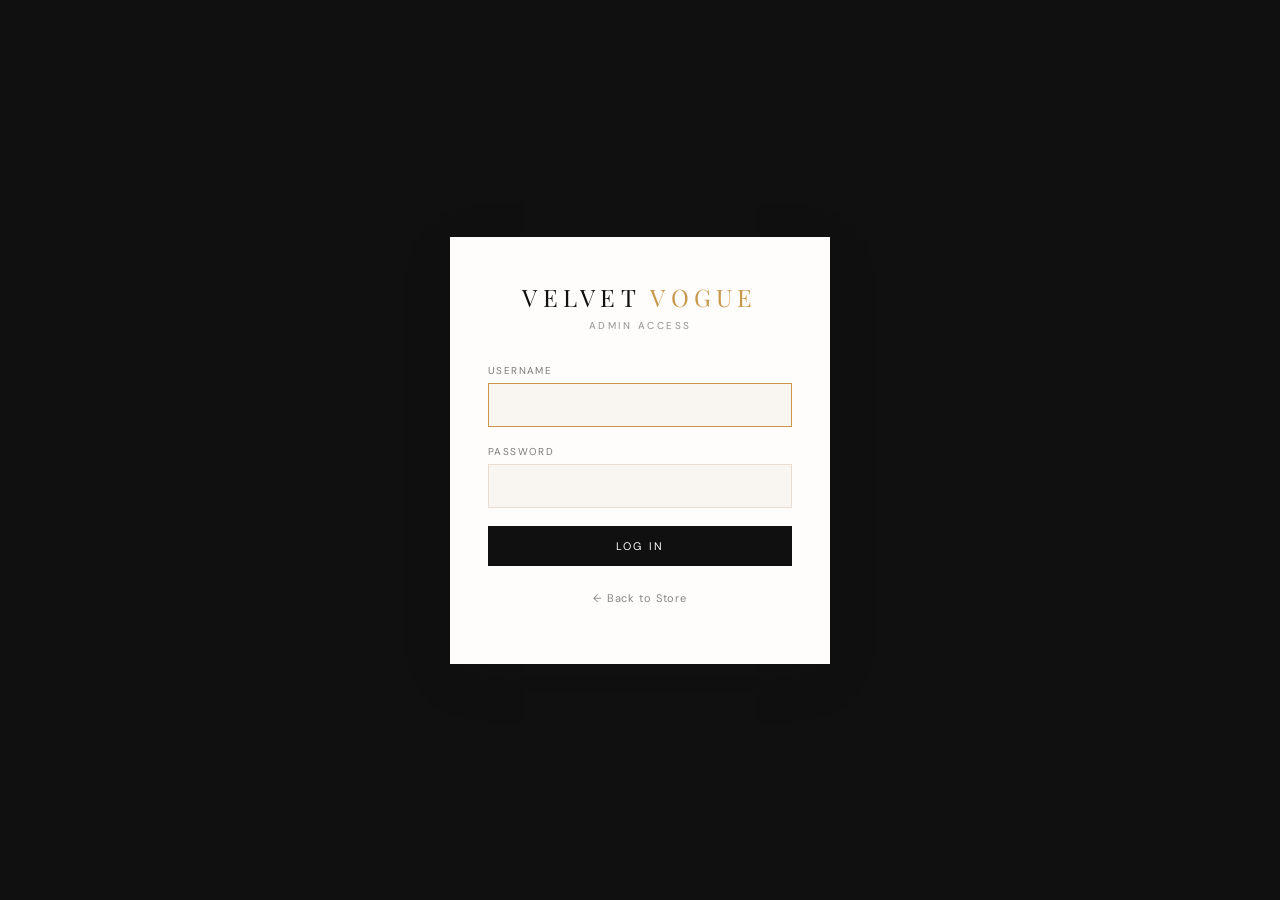
<file: admin-login.html>
<!DOCTYPE html>
<html lang="en">
<head>
<meta charset="UTF-8"/>
<meta name="viewport" content="width=device-width, initial-scale=1.0"/>
<title>VELVET VOGUE — Admin Login</title>
<link href="https://fonts.googleapis.com/css2?family=Playfair+Display:ital,wght@0,400;0,500;1,400;1,500&family=DM+Sans:wght@300;400;500&display=swap" rel="stylesheet"/>
<link rel="stylesheet" href="style.css"/>
<link rel="stylesheet" href="admin.css"/>
<style>
  body.login-body {
    cursor: auto; min-height: 100vh;
    display: flex; align-items: center; justify-content: center;
    background: var(--ink);
    background-image: linear-gradient(rgba(17,16,16,.82), rgba(17,16,16,.88)),
      url('https://images.unsplash.com/photo-1558618666-fcd25c85cd64?w=1600&q=80');
    background-size: cover; background-position: center;
  }
  .login-card {
    width: 380px; max-width: 90vw; background: var(--white);
    padding: 44px 38px; box-shadow: var(--shadow-md);
  }
  .login-logo { text-align: center; margin-bottom: 6px; }
  .login-logo a { font-family: 'Playfair Display', serif; font-size: 24px; letter-spacing: .22em; color: var(--ink); text-decoration: none; }
  .login-logo span { color: var(--gold); }
  .login-tag {
    text-align: center; font-size: 10px; letter-spacing: .25em; text-transform: uppercase;
    opacity: .45; margin-bottom: 32px;
  }
  .login-field { display: flex; flex-direction: column; gap: 6px; margin-bottom: 18px; }
  .login-field label { font-size: 10px; letter-spacing: .14em; text-transform: uppercase; opacity: .55; }
  .login-field input {
    padding: 12px 14px; border: 1px solid var(--sand); background: var(--off);
    font-family: 'DM Sans'; font-size: 14px; outline: none; transition: border-color .2s;
  }
  .login-field input:focus { border-color: var(--gold); }
  .login-error {
    font-size: 12px; color: var(--rust); background: rgba(160,67,42,.08);
    padding: 10px 12px; margin-bottom: 16px; display: none;
  }
  .login-error.show { display: block; }
  .login-btn {
    width: 100%; padding: 13px; background: var(--ink); color: var(--white);
    border: none; cursor: pointer; font-family: 'DM Sans'; font-size: 11px;
    letter-spacing: .2em; text-transform: uppercase; transition: background .2s;
  }
  .login-btn:hover { background: var(--gold); }
  .login-back { text-align: center; margin-top: 22px; }
  .login-back a { font-size: 11px; color: var(--ink); opacity: .5; text-decoration: none; letter-spacing: .08em; }
  .login-back a:hover { opacity: 1; color: var(--gold); }
  .login-hint { font-size: 11px; opacity: .35; text-align: center; margin-top: 14px; line-height: 1.6; }
</style>
</head>
<body class="login-body">

<div class="login-card">
  <div class="login-logo"><a href="index.html">VELVET<span> VOGUE</span></a></div>
  <p class="login-tag">Admin Access</p>

  <div class="login-error" id="loginError">Incorrect username or password.</div>

  <form id="loginForm" onsubmit="handleLoginSubmit(event)">
    <div class="login-field">
      <label>Username</label>
      <input type="text" id="loginUser" autocomplete="username" required autofocus/>
    </div>
    <div class="login-field">
      <label>Password</label>
      <input type="password" id="loginPass" autocomplete="current-password" required/>
    </div>
    <button type="submit" class="login-btn">Log In</button>
  </form>

  <div class="login-back"><a href="index.html">← Back to Store</a></div>
  <p class="login-hint">  </p>
</div>

<script src="auth.js"></script>
<script>
  // Already logged in? skip straight to admin.
  if (veloIsLoggedIn()) window.location.href = 'admin.html';

  function handleLoginSubmit(e) {
    e.preventDefault();
    const user = document.getElementById('loginUser').value;
    const pass = document.getElementById('loginPass').value;
    const errorEl = document.getElementById('loginError');

    if (veloLogin(user, pass)) {
      window.location.href = 'admin.html';
    } else {
      errorEl.classList.add('show');
      document.getElementById('loginPass').value = '';
      document.getElementById('loginPass').focus();
    }
  }
</script>
</body>
</html>
</file>
<file: style.css>
/* ══════════════════════════════════
   RESET & ROOT
══════════════════════════════════ */
*, *::before, *::after { box-sizing: border-box; margin: 0; padding: 0; }
:root {
  --ink:      #111010;
  --off:      #F9F6F1;
  --sand:     #E8DDD0;
  --taupe:    #C2AFA0;
  --gold:     #C8974A;
  --gold2:    #E8B86D;
  --blush:    #D9B8A8;
  --sage:     #8A9E88;
  --rust:     #A0432A;
  --white:    #FEFDFB;
  --shadow-sm: 0 4px 24px rgba(17,16,16,.07);
  --shadow-md: 0 12px 48px rgba(17,16,16,.12);
  --r: 2px;
  --transition: .45s cubic-bezier(.25,.46,.45,.94);
}

html { scroll-behavior: smooth; }
body {
  background: var(--off);
  color: var(--ink);
  font-family: 'DM Sans', sans-serif;
  font-size: 14px;
  overflow-x: hidden;
  cursor: none;
}

/* ── CUSTOM CURSOR ── */
.cursor {
  position: fixed; top: 0; left: 0; z-index: 9999;
  width: 10px; height: 10px; border-radius: 50%;
  background: var(--gold); pointer-events: none;
  transform: translate(-50%,-50%);
  transition: width .2s, height .2s, background .2s;
  mix-blend-mode: multiply;
}
.cursor-ring {
  position: fixed; top: 0; left: 0; z-index: 9998;
  width: 36px; height: 36px; border-radius: 50%;
  border: 1px solid var(--gold); pointer-events: none;
  transform: translate(-50%,-50%);
  transition: transform .12s ease, width .3s, height .3s;
}

/* ══════════════════════════════════
   NAV
══════════════════════════════════ */
nav {
  position: fixed; top: 0; left: 0; right: 0; z-index: 500;
  display: flex; align-items: center; justify-content: space-between;
  padding: 0 52px; height: 72px;
  background: rgba(249,246,241,0.82);
  backdrop-filter: blur(18px) saturate(180%);
  border-bottom: 1px solid rgba(194,175,160,.2);
  transition: background .3s;
}
.nav-logo {
  font-family: 'Playfair Display', serif;
  font-size: 22px; letter-spacing: .22em; font-weight: 400;
  color: var(--ink); text-decoration: none;
}
.nav-logo span { color: var(--gold); }
.nav-links { display: flex; gap: 38px; list-style: none; }
.nav-links a {
  text-decoration: none; color: var(--ink); opacity: .55;
  font-size: 11px; letter-spacing: .16em; text-transform: uppercase;
  transition: opacity .25s, color .25s;
  position: relative;
}
.nav-links a::after {
  content: ''; position: absolute; bottom: -3px; left: 0;
  width: 0; height: 1px; background: var(--gold);
  transition: width .3s;
}
.nav-links a:hover,
.nav-links a.active { opacity: 1; color: var(--ink); }
.nav-links a:hover::after,
.nav-links a.active::after { width: 100%; }
.nav-right { display: flex; gap: 18px; align-items: center; }
.nav-btn {
  background: none; border: none; cursor: pointer;
  font-size: 17px; color: var(--ink); opacity: .6;
  transition: opacity .2s; position: relative; padding: 4px;
}
.nav-btn:hover { opacity: 1; }
.cart-num {
  position: absolute; top: -2px; right: -6px;
  font-size: 9px; background: var(--ink); color: var(--white);
  border-radius: 10px; padding: 1px 5px; font-family: 'DM Sans';
}

/* ══════════════════════════════════
   VIDEO HERO
══════════════════════════════════ */
.hero {
  position: relative; height: 100vh; overflow: hidden;
  display: flex; align-items: flex-end;
}
.hero-video {
  position: absolute; inset: 0;
  width: 100%; height: 100%;
  object-fit: cover ; object-position: center top;
  filter: brightness(.72) saturate(1.15);
}
.hero-fallback {
  position: absolute; inset: 0;
  background-image: url(./video.mp4)
  background-size: cover; background-position: center top;
  filter: brightness(.72) saturate(1.15);
}
.hero-overlay {
  position: absolute; inset: 0;
  background: linear-gradient(
    to bottom,
    rgba(17,16,16,.15) 0%,
    transparent 40%,
    rgba(17,16,16,.55) 100%
  );
}
.hero-content {
  position: relative; z-index: 2;
  padding: 0 72px 72px;
  max-width: 780px;
}
.hero-kicker {
  font-size: 10px; letter-spacing: .35em; text-transform: uppercase;
  color: var(--gold2); margin-bottom: 18px;
  display: flex; align-items: center; gap: 12px;
}
.hero-kicker::before {
  content: ''; display: block;
  width: 32px; height: 1px; background: var(--gold2);
}
.hero-title {
  font-family: 'Playfair Display', serif;
  font-size: clamp(52px, 7vw, 100px);
  line-height: 1.0; font-weight: 400;
  color: var(--white); letter-spacing: .01em;
  margin-bottom: 24px;
}
.hero-title em { font-style: italic; color: var(--gold2); }
.hero-desc {
  font-size: 15px; color: rgba(254,253,251,.65);
  max-width: 420px; line-height: 1.75; margin-bottom: 36px;
}
.hero-ctas { display: flex; gap: 16px; align-items: center; }
.btn-primary {
  padding: 14px 36px; background: var(--gold);
  color: var(--white); border: none; cursor: pointer;
  font-family: 'DM Sans'; font-size: 11px;
  letter-spacing: .2em; text-transform: uppercase;
  transition: background .25s, transform .2s;
}
.btn-primary:hover { background: var(--gold2); transform: translateY(-2px); }
.btn-ghost {
  padding: 14px 36px; background: transparent;
  color: var(--white); border: 1px solid rgba(254,253,251,.4); cursor: pointer;
  font-family: 'DM Sans'; font-size: 11px;
  letter-spacing: .2em; text-transform: uppercase;
  transition: border-color .25s, background .25s;
}
.btn-ghost:hover { border-color: var(--gold); background: rgba(200,151,74,.12); }

.mute-btn {
  position: absolute; bottom: 80px; right: 52px; z-index: 10;
  width: 44px; height: 44px; border-radius: 50%;
  background: rgba(254,253,251,.15); border: 1px solid rgba(254,253,251,.3);
  color: var(--white); font-size: 16px; cursor: pointer;
  display: flex; align-items: center; justify-content: center;
  backdrop-filter: blur(8px); transition: background .2s;
}
.mute-btn:hover { background: rgba(200,151,74,.4); }

.scroll-hint {
  position: absolute; bottom: 32px; left: 50%;
  transform: translateX(-50%); z-index: 10;
  display: flex; flex-direction: column; align-items: center; gap: 8px;
  color: rgba(254,253,251,.5); font-size: 10px; letter-spacing: .25em;
  text-transform: uppercase;
}
.scroll-line {
  width: 1px; height: 48px;
  background: linear-gradient(to bottom, rgba(254,253,251,.5), transparent);
  animation: scrollPulse 2s infinite;
}
@keyframes scrollPulse {
  0%, 100% { opacity: .4; transform: scaleY(1); }
  50% { opacity: 1; transform: scaleY(1.15); }
}

/* ══════════════════════════════════
   TICKER TAPE
══════════════════════════════════ */
.ticker {
  background: var(--ink); color: var(--sand);
  padding: 10px 0; overflow: hidden;
  font-size: 10px; letter-spacing: .22em; text-transform: uppercase;
}
.ticker-track {
  display: flex; width: max-content;
  animation: ticker 28s linear infinite;
}
.ticker-track span { padding: 0 32px; white-space: nowrap; }
.ticker-track .dot { color: var(--gold); }
@keyframes ticker {
  from { transform: translateX(0); }
  to   { transform: translateX(-50%); }
}

/* ══════════════════════════════════
   SHOP SHELL / SIDEBAR
══════════════════════════════════ */
.shop-shell {
  display: grid; grid-template-columns: 220px 1fr;
  gap: 0; min-height: 100vh;
}
.sidebar {
  padding: 40px 28px; border-right: 1px solid var(--sand);
  background: var(--white); position: sticky; top: 72px;
  align-self: start; height: calc(100vh - 72px); overflow-y: auto;
}
.sidebar::-webkit-scrollbar { width: 3px; }
.sidebar::-webkit-scrollbar-thumb { background: var(--taupe); border-radius: 4px; }
.sidebar-title {
  font-size: 10px; letter-spacing: .25em; text-transform: uppercase;
  color: var(--taupe); margin-bottom: 20px; margin-top: 24px;
}
.sidebar-title:first-child { margin-top: 0; }
.filter-check {
  display: flex; align-items: center; gap: 10px;
  margin-bottom: 10px; cursor: pointer;
}
.filter-check input { accent-color: var(--gold); cursor: pointer; }
.filter-check label {
  font-size: 13px; cursor: pointer; opacity: .75;
  transition: opacity .2s;
}
.filter-check:hover label { opacity: 1; }
.color-dots { display: flex; flex-wrap: wrap; gap: 8px; margin-bottom: 24px; }
.color-dot {
  width: 22px; height: 22px; border-radius: 50%;
  border: 2px solid transparent; cursor: pointer;
  transition: transform .2s, border-color .2s;
}
.color-dot:hover { transform: scale(1.2); }
.color-dot.sel { border-color: var(--ink); }
.price-range {
  margin: 12px 0 24px;
  display: flex; flex-direction: column; gap: 8px;
}
.range-slider {
  -webkit-appearance: none; width: 100%; height: 2px;
  background: linear-gradient(to right, var(--gold) 60%, var(--sand) 60%);
  outline: none; border-radius: 2px; cursor: pointer;
}
.range-slider::-webkit-slider-thumb {
  -webkit-appearance: none; width: 14px; height: 14px;
  border-radius: 50%; background: var(--gold);
  border: 2px solid var(--white); box-shadow: 0 0 0 2px var(--gold);
}
.range-labels { display: flex; justify-content: space-between; font-size: 11px; opacity: .5; }
.sidebar-apply {
  width: 100%; padding: 11px; background: var(--ink); color: var(--white);
  border: none; cursor: pointer;
  font-family: 'DM Sans'; font-size: 11px; letter-spacing: .18em; text-transform: uppercase;
  transition: background .2s;
}
.sidebar-apply:hover { background: var(--gold); }

/* ══════════════════════════════════
   SHOP MAIN / HEADER
══════════════════════════════════ */
.shop-main { padding: 40px 44px; }
.shop-header {
  display: flex; justify-content: space-between; align-items: center;
  margin-bottom: 32px;
}
.shop-header-left h2 {
  font-family: 'Playfair Display', serif;
  font-size: 28px; font-weight: 400;
}
.shop-header-left p { font-size: 12px; opacity: .45; margin-top: 4px; }
.view-toggles { display: flex; gap: 6px; }
.view-btn {
  width: 34px; height: 34px; border: 1px solid var(--sand);
  background: none; cursor: pointer; font-size: 14px;
  color: var(--ink); opacity: .5; transition: all .2s;
  display: flex; align-items: center; justify-content: center;
}
.view-btn.active { background: var(--ink); color: var(--white); opacity: 1; border-color: var(--ink); }
.sort-bar {
  display: flex; align-items: center; gap: 10px;
  font-size: 12px; opacity: .6;
}
.sort-bar select {
  border: none; border-bottom: 1px solid var(--taupe);
  background: none; font-family: 'DM Sans'; font-size: 12px;
  color: var(--ink); padding: 4px 18px 4px 0;
  appearance: none; cursor: pointer; outline: none;
}

/* ══════════════════════════════════
   PRODUCT GRID
══════════════════════════════════ */
.product-grid {
  display: grid;
  grid-template-columns: repeat(3, 1fr);
  gap: 24px;
}
.product-grid.view-2 { grid-template-columns: repeat(2, 1fr); }
.product-grid.view-1 { grid-template-columns: 1fr; }

.p-card {
  background: var(--white);
  border-radius: var(--r);
  overflow: hidden;
  box-shadow: var(--shadow-sm);
  cursor: pointer;
  transition: box-shadow .35s, transform .35s;
  opacity: 0; transform: translateY(24px);
  animation: cardIn .55s ease forwards;
}
.p-card:nth-child(1) { animation-delay: .06s; }
.p-card:nth-child(2) { animation-delay: .12s; }
.p-card:nth-child(3) { animation-delay: .18s; }
.p-card:nth-child(4) { animation-delay: .24s; }
.p-card:nth-child(5) { animation-delay: .30s; }
.p-card:nth-child(6) { animation-delay: .36s; }
.p-card:nth-child(7) { animation-delay: .42s; }
.p-card:nth-child(8) { animation-delay: .48s; }
.p-card:nth-child(9) { animation-delay: .54s; }
@keyframes cardIn {
  to { opacity: 1; transform: translateY(0); }
}
.p-card:hover {
  box-shadow: var(--shadow-md);
  transform: translateY(-4px);
}

.p-img-wrap {
  position: relative; overflow: hidden;
  aspect-ratio: 3/4; background: var(--sand);
}
.p-img {
  width: 100%; height: 100%;
  object-fit: cover; object-position: center top;
  transition: transform var(--transition), opacity .4s;
  display: block;
}
.p-img-alt {
  position: absolute; inset: 0;
  width: 100%; height: 100%;
  object-fit: cover; object-position: center top;
  opacity: 0; transition: opacity .5s;
}
.p-card:hover .p-img { opacity: 0; transform: scale(1.04); }
.p-card:hover .p-img-alt { opacity: 1; }

.p-badge {
  position: absolute; top: 12px; left: 12px; z-index: 3;
  font-size: 9px; letter-spacing: .18em; text-transform: uppercase;
  padding: 5px 11px;
}
.badge-new { background: var(--ink); color: var(--off); }
.badge-sale { background: var(--rust); color: #fff; }
.badge-ltd { background: var(--gold); color: #fff; }

.p-actions {
  position: absolute; top: 12px; right: 12px; z-index: 3;
  display: flex; flex-direction: column; gap: 8px;
  opacity: 0; transform: translateX(8px);
  transition: opacity .3s, transform .3s;
}
.p-card:hover .p-actions { opacity: 1; transform: translateX(0); }
.p-action-btn {
  width: 34px; height: 34px; border-radius: 50%;
  background: rgba(254,253,251,.9); border: none; cursor: pointer;
  display: flex; align-items: center; justify-content: center;
  font-size: 14px; box-shadow: 0 2px 8px rgba(0,0,0,.1);
  transition: background .2s, transform .2s;
}
.p-action-btn:hover { background: var(--gold); transform: scale(1.1); }
.p-action-btn.wishlisted { background: var(--gold); }

.p-sizes {
  position: absolute; bottom: 0; left: 0; right: 0;
  background: rgba(17,16,16,.82); backdrop-filter: blur(6px);
  display: flex; justify-content: center; gap: 6px; padding: 12px;
  transform: translateY(100%); transition: transform .3s;
}
.p-card:hover .p-sizes { transform: translateY(0); }
.size-chip {
  padding: 5px 10px; background: rgba(255,255,255,.12);
  color: var(--white); font-size: 10px; letter-spacing: .1em;
  border: 1px solid rgba(255,255,255,.2); cursor: pointer;
  transition: background .2s;
}
.size-chip:hover { background: var(--gold); border-color: var(--gold); }

.p-info { padding: 16px 18px 20px; }
.p-meta { display: flex; justify-content: space-between; align-items: flex-start; }
.p-name {
  font-family: 'Playfair Display', serif;
  font-size: 16px; font-weight: 400; color: var(--ink);
  margin-bottom: 3px; line-height: 1.25;
}
.p-cat {
  font-size: 10px; letter-spacing: .15em; text-transform: uppercase;
  opacity: .4; margin-bottom: 10px;
}
.p-price-block { text-align: right; }
.p-price {
  font-family: 'Playfair Display', serif;
  font-size: 18px; color: var(--ink); display: block;
}
.p-was { font-size: 11px; opacity: .4; text-decoration: line-through; display: block; }
.p-colors { display: flex; gap: 6px; }
.p-swatch {
  width: 12px; height: 12px; border-radius: 50%;
  border: 1.5px solid rgba(17,16,16,.15); cursor: pointer;
}
.p-add {
  width: 100%; margin-top: 14px;
  padding: 11px; background: var(--ink); color: var(--white);
  border: none; cursor: pointer;
  font-family: 'DM Sans'; font-size: 10px;
  letter-spacing: .2em; text-transform: uppercase;
  transition: background .25s;
}
.p-add:hover { background: var(--gold); }

/* ══════════════════════════════════
   VIDEO LOOKBOOK STRIP
══════════════════════════════════ */
.lookbook-strip {
  margin: 56px 0 0;
  padding: 56px 44px;
  background: var(--ink);
  display: grid; grid-template-columns: 1fr 1fr;
  gap: 2px; align-items: stretch;
}
.lb-video-wrap {
  position: relative; overflow: hidden;
  aspect-ratio: 9/14;
}
.lb-video {
  width: 100%; height: 100%;
  object-fit: cover; filter: brightness(.75) saturate(1.2);
  transition: transform var(--transition);
}
.lb-video-wrap:hover .lb-video { transform: scale(1.04); }
.lb-overlay {
  position: absolute; inset: 0;
  background: linear-gradient(transparent 40%, rgba(17,16,16,.7));
  display: flex; flex-direction: column;
  justify-content: flex-end; padding: 28px;
}
.lb-tag {
  font-size: 9px; letter-spacing: .28em; text-transform: uppercase;
  color: var(--gold); margin-bottom: 8px;
}
.lb-name {
  font-family: 'Playfair Display', serif;
  font-size: 26px; color: var(--white); line-height: 1.15;
}
.lb-price { color: var(--gold2); font-size: 13px; margin-top: 6px; }
.lb-play-btn {
  position: absolute; top: 50%; left: 50%;
  transform: translate(-50%,-50%);
  width: 56px; height: 56px; border-radius: 50%;
  background: rgba(254,253,251,.18); border: 1.5px solid rgba(254,253,251,.4);
  display: flex; align-items: center; justify-content: center;
  font-size: 18px; color: white; cursor: pointer;
  backdrop-filter: blur(6px);
  transition: background .25s, transform .25s;
}
.lb-video-wrap:hover .lb-play-btn { background: var(--gold); transform: translate(-50%,-50%) scale(1.1); }
.lb-right { display: flex; flex-direction: column; gap: 2px; }
.lb-small { position: relative; overflow: hidden; flex: 1; cursor: pointer; }
.lb-small img {
  width: 100%; height: 100%; object-fit: cover;
  filter: brightness(.8) saturate(1.1);
  transition: transform var(--transition), filter .3s;
}
.lb-small:hover img { transform: scale(1.05); filter: brightness(.9) saturate(1.2); }
.lb-small-overlay {
  position: absolute; inset: 0;
  background: linear-gradient(transparent, rgba(17,16,16,.6));
  padding: 20px; display: flex; flex-direction: column; justify-content: flex-end;
}
.lb-small-name {
  font-family: 'Playfair Display', serif;
  font-size: 18px; color: var(--white);
}
.lb-small-price { font-size: 12px; color: var(--gold2); margin-top: 4px; }

/* ══════════════════════════════════
   INSTAGRAM-STYLE GRAM GRID
══════════════════════════════════ */
.gram-section { padding: 60px 44px; background: var(--off); }
.gram-head { text-align: center; margin-bottom: 36px; }
.gram-head h2 {
  font-family: 'Playfair Display', serif;
  font-size: 32px; font-weight: 400;
}
.gram-head p { font-size: 12px; opacity: .45; margin-top: 6px; }
.gram-grid {
  display: grid;
  grid-template-columns: repeat(5, 1fr);
  gap: 4px;
}
.gram-item {
  position: relative; overflow: hidden; aspect-ratio: 1;
  cursor: pointer;
}
.gram-item img {
  width: 100%; height: 100%; object-fit: cover;
  transition: transform var(--transition), filter .35s;
  filter: saturate(.9) brightness(.95);
}
.gram-item:hover img { transform: scale(1.08); filter: saturate(1.15) brightness(1.05); }
.gram-item-overlay {
  position: absolute; inset: 0;
  background: rgba(17,16,16,.42);
  display: flex; align-items: center; justify-content: center;
  opacity: 0; transition: opacity .3s;
}
.gram-item:hover .gram-item-overlay { opacity: 1; }
.gram-item-overlay span {
  font-size: 12px; letter-spacing: .2em; text-transform: uppercase;
  color: white; border-bottom: 1px solid rgba(255,255,255,.6); padding-bottom: 2px;
}

/* ══════════════════════════════════
   NEWSLETTER
══════════════════════════════════ */
.newsletter {
  background: var(--sand); padding: 72px 48px;
  text-align: center;
}
.newsletter-inner { max-width: 540px; margin: 0 auto; }
.newsletter h2 {
  font-family: 'Playfair Display', serif;
  font-size: 36px; font-weight: 400; margin-bottom: 10px;
}
.newsletter h2 em { font-style: italic; color: var(--gold); }
.newsletter p { font-size: 13px; opacity: .55; margin-bottom: 28px; line-height: 1.7; }
.nl-form { display: flex; gap: 0; }
.nl-input {
  flex: 1; padding: 14px 20px;
  border: 1px solid rgba(17,16,16,.2); border-right: none;
  background: var(--white); font-family: 'DM Sans'; font-size: 13px;
  color: var(--ink); outline: none;
  transition: border-color .25s;
}
.nl-input:focus { border-color: var(--gold); }
.nl-btn {
  padding: 14px 32px; background: var(--ink); color: var(--white);
  border: 1px solid var(--ink); cursor: pointer;
  font-family: 'DM Sans'; font-size: 11px;
  letter-spacing: .2em; text-transform: uppercase;
  transition: background .25s;
}
.nl-btn:hover { background: var(--gold); border-color: var(--gold); }

/* ══════════════════════════════════
   FOOTER
══════════════════════════════════ */
footer {
  background: var(--ink); color: var(--sand);
  padding: 60px 52px 36px;
}
.footer-top {
  display: grid; grid-template-columns: 1.8fr 1fr 1fr 1fr;
  gap: 48px; margin-bottom: 52px;
}
.footer-logo {
  font-family: 'Playfair Display', serif;
  font-size: 28px; letter-spacing: .2em; font-weight: 400;
  margin-bottom: 14px; color: var(--white);
}
.footer-logo span { color: var(--gold); }
.footer-tagline { font-size: 12px; line-height: 1.85; opacity: .4; max-width: 200px; }
.footer-col h4 {
  font-size: 9px; letter-spacing: .28em; text-transform: uppercase;
  color: var(--gold); margin-bottom: 18px;
}
.footer-col ul { list-style: none; }
.footer-col li { margin-bottom: 11px; }
.footer-col a {
  text-decoration: none; font-size: 13px;
  color: var(--sand); opacity: .5; transition: opacity .2s;
}
.footer-col a:hover { opacity: 1; }
.footer-bottom {
  border-top: 1px solid rgba(194,175,160,.12);
  padding-top: 28px;
  display: flex; justify-content: space-between; align-items: center;
}
.footer-copy { font-size: 11px; opacity: .3; }
.footer-socials { display: flex; gap: 12px; }
.fsocial {
  width: 36px; height: 36px; border-radius: 50%;
  border: 1px solid rgba(194,175,160,.2);
  display: flex; align-items: center; justify-content: center;
  text-decoration: none; color: var(--sand);
  font-size: 13px; opacity: .45; transition: all .25s;
}
.fsocial:hover { opacity: 1; border-color: var(--gold); color: var(--gold); }

/* ══════════════════════════════════
   TOAST
══════════════════════════════════ */
.toast {
  position: fixed; bottom: 28px; right: 28px; z-index: 999;
  background: var(--ink); color: var(--white);
  padding: 14px 22px 14px 18px;
  border-left: 3px solid var(--gold);
  font-size: 12px; letter-spacing: .06em;
  box-shadow: var(--shadow-md);
  transform: translateY(80px); opacity: 0;
  transition: transform .4s cubic-bezier(.34,1.56,.64,1), opacity .3s;
  max-width: 280px;
}
.toast.show { transform: translateY(0); opacity: 1; }

/* ══════════════════════════════════
   MODAL QUICK VIEW
══════════════════════════════════ */
.modal-bg {
  position: fixed; inset: 0; z-index: 800;
  background: rgba(17,16,16,.55); backdrop-filter: blur(6px);
  opacity: 0; pointer-events: none; transition: opacity .3s;
}
.modal-bg.open { opacity: 1; pointer-events: all; }
.modal {
  position: fixed; top: 50%; left: 50%; z-index: 801;
  transform: translate(-50%,-46%) scale(.96);
  background: var(--white); width: 820px; max-width: 94vw;
  display: grid; grid-template-columns: 1fr 1fr;
  box-shadow: var(--shadow-md);
  transition: transform .35s cubic-bezier(.34,1.4,.64,1), opacity .3s;
  opacity: 0; pointer-events: none;
}
.modal.open {
  transform: translate(-50%,-50%) scale(1);
  opacity: 1; pointer-events: all;
}
.modal-img { aspect-ratio: 3/4; overflow: hidden; }
.modal-img img { width: 100%; height: 100%; object-fit: cover; }
.modal-body { padding: 40px 36px; display: flex; flex-direction: column; gap: 16px; }
.modal-close {
  position: absolute; top: 16px; right: 16px;
  width: 32px; height: 32px; border-radius: 50%;
  background: var(--ink); color: var(--white);
  border: none; cursor: pointer; font-size: 16px;
}
.modal-kicker { font-size: 10px; letter-spacing: .2em; text-transform: uppercase; opacity: .4; }
.modal-title {
  font-family: 'Playfair Display', serif;
  font-size: 26px; font-weight: 400;
}
.modal-price {
  font-family: 'Playfair Display', serif;
  font-size: 22px; color: var(--gold);
}
.modal-desc { font-size: 13px; line-height: 1.8; opacity: .6; }
.modal-sizes { display: flex; flex-wrap: wrap; gap: 8px; }
.modal-size {
  padding: 8px 16px; border: 1px solid var(--sand);
  cursor: pointer; font-size: 12px; letter-spacing: .08em;
  transition: all .2s;
}
.modal-size:hover,
.modal-size.sel { background: var(--ink); color: var(--white); border-color: var(--ink); }
.modal-add {
  padding: 14px; background: var(--gold); color: var(--white);
  border: none; cursor: pointer; font-family: 'DM Sans';
  font-size: 11px; letter-spacing: .22em; text-transform: uppercase;
  transition: background .25s;
}
.modal-add:hover { background: var(--ink); }

/* ══════════════════════════════════
   RESPONSIVE
══════════════════════════════════ */
@media (max-width: 1100px) {
  .shop-shell { grid-template-columns: 180px 1fr; }
  .product-grid { grid-template-columns: repeat(2, 1fr); }
  .footer-top { grid-template-columns: 1fr 1fr; gap: 32px; }
}
@media (max-width: 860px) {
  nav { padding: 0 24px; }
  .nav-links { display: none; }
  .shop-shell { grid-template-columns: 1fr; }
  .sidebar { display: none; }
  .shop-main { padding: 24px; }
  .product-grid { grid-template-columns: repeat(2, 1fr); gap: 14px; }
  .hero-content { padding: 0 28px 52px; }
  .hero-title { font-size: 46px; }
  .lookbook-strip { grid-template-columns: 1fr; padding: 32px 24px; }
  .gram-grid { grid-template-columns: repeat(3, 1fr); }
  .footer-top { grid-template-columns: 1fr 1fr; }
}
@media (max-width: 540px) {
  .product-grid { grid-template-columns: 1fr 1fr; gap: 8px; }
  .gram-grid { grid-template-columns: repeat(2, 1fr); }
  .nl-form { flex-direction: column; }
  .nl-input { border-right: 1px solid rgba(17,16,16,.2); }
}
</file>
<file: admin.css>
/* ══════════════════════════════════
   VÈLO — admin.css
══════════════════════════════════ */
body.admin-body {
  background: var(--off);
  color: var(--ink);
  font-family: 'DM Sans', sans-serif;
  cursor: auto;
}

.admin-nav {
  display: flex; align-items: center; justify-content: space-between;
  padding: 0 40px; height: 72px;
  background: var(--ink); color: var(--white);
  position: sticky; top: 0; z-index: 100;
}
.admin-nav .nav-logo { color: var(--white); font-size: 20px; }
.admin-nav .nav-logo span { color: var(--gold); }
.admin-nav-tag {
  font-size: 10px; letter-spacing: .25em; text-transform: uppercase;
  opacity: .5; margin-left: 14px; border-left: 1px solid rgba(255,255,255,.2);
  padding-left: 14px;
}
.admin-nav-right { display: flex; gap: 18px; align-items: center; }
.admin-nav-right a {
  color: var(--sand); text-decoration: none; font-size: 12px;
  letter-spacing: .1em; text-transform: uppercase; opacity: .7;
  transition: opacity .2s;
}
.admin-nav-right a:hover { opacity: 1; color: var(--gold2); }

.admin-shell { max-width: 1180px; margin: 0 auto; padding: 44px 32px 100px; }

.admin-header {
  display: flex; justify-content: space-between; align-items: flex-end;
  margin-bottom: 28px; flex-wrap: wrap; gap: 16px;
}
.admin-header h1 {
  font-family: 'Playfair Display', serif; font-weight: 400; font-size: 30px;
}
.admin-header p { font-size: 12px; opacity: .5; margin-top: 6px; }

.admin-toolbar { display: flex; gap: 12px; }
.admin-btn {
  padding: 12px 22px; border: none; cursor: pointer;
  font-family: 'DM Sans'; font-size: 11px; letter-spacing: .16em; text-transform: uppercase;
  transition: background .2s, color .2s, border-color .2s;
}
.admin-btn-primary { background: var(--ink); color: var(--white); }
.admin-btn-primary:hover { background: var(--gold); }
.admin-btn-ghost { background: transparent; color: var(--ink); border: 1px solid var(--sand); }
.admin-btn-ghost:hover { border-color: var(--rust); color: var(--rust); }

.admin-stats { display: flex; gap: 16px; margin-bottom: 28px; flex-wrap: wrap; }
.admin-stat {
  background: var(--white); padding: 18px 24px; box-shadow: var(--shadow-sm);
  min-width: 140px;
}
.admin-stat-num {
  font-family: 'Playfair Display', serif; font-size: 26px; color: var(--gold);
}
.admin-stat-label { font-size: 10px; letter-spacing: .18em; text-transform: uppercase; opacity: .5; margin-top: 4px; }

.admin-table-wrap { background: var(--white); box-shadow: var(--shadow-sm); overflow-x: auto; }
.admin-table { width: 100%; border-collapse: collapse; font-size: 13px; }
.admin-table th {
  text-align: left; padding: 14px 18px; font-size: 10px; letter-spacing: .16em;
  text-transform: uppercase; opacity: .45; border-bottom: 1px solid var(--sand);
  white-space: nowrap;
}
.admin-table td { padding: 12px 18px; border-bottom: 1px solid var(--sand); vertical-align: middle; }
.admin-table tr:last-child td { border-bottom: none; }
.admin-table tr:hover td { background: rgba(200,151,74,.05); }
.admin-thumb {
  width: 48px; height: 60px; object-fit: cover; background: var(--sand);
}
.admin-pname { font-family: 'Playfair Display', serif; font-size: 15px; }
.admin-pcat { font-size: 11px; opacity: .45; }
.admin-price { font-family: 'Playfair Display', serif; color: var(--ink); }
.admin-was { font-size: 11px; opacity: .4; text-decoration: line-through; margin-left: 6px; }
.admin-badge {
  font-size: 9px; letter-spacing: .12em; text-transform: uppercase;
  padding: 4px 9px; display: inline-block;
}
.admin-actions { display: flex; gap: 8px; }
.admin-icon-btn {
  width: 30px; height: 30px; border: 1px solid var(--sand); background: none;
  cursor: pointer; font-size: 13px; transition: all .2s;
}
.admin-icon-btn:hover { background: var(--ink); color: var(--white); border-color: var(--ink); }
.admin-icon-btn.danger:hover { background: var(--rust); border-color: var(--rust); }

.admin-empty { text-align: center; padding: 60px 20px; opacity: .5; font-size: 13px; }

/* ── FORM MODAL ── */
.admin-modal-bg {
  position: fixed; inset: 0; z-index: 900; background: rgba(17,16,16,.55);
  backdrop-filter: blur(6px); opacity: 0; pointer-events: none; transition: opacity .3s;
}
.admin-modal-bg.open { opacity: 1; pointer-events: all; }
.admin-modal {
  position: fixed; top: 50%; left: 50%; z-index: 901;
  transform: translate(-50%,-46%) scale(.96);
  background: var(--white); width: 620px; max-width: 92vw;
  max-height: 88vh; overflow-y: auto;
  box-shadow: var(--shadow-md);
  opacity: 0; pointer-events: none;
  transition: transform .35s cubic-bezier(.34,1.4,.64,1), opacity .3s;
  padding: 36px 36px 30px;
}
.admin-modal.open { transform: translate(-50%,-50%) scale(1); opacity: 1; pointer-events: all; }
.admin-modal-close {
  position: absolute; top: 16px; right: 16px;
  width: 32px; height: 32px; border-radius: 50%;
  background: var(--ink); color: var(--white); border: none; cursor: pointer; font-size: 16px;
}
.admin-modal h2 { font-family: 'Playfair Display', serif; font-weight: 400; font-size: 22px; margin-bottom: 22px; }
.admin-form-grid { display: grid; grid-template-columns: 1fr 1fr; gap: 16px; }
.admin-field { display: flex; flex-direction: column; gap: 6px; }
.admin-field.full { grid-column: 1 / -1; }
.admin-field label { font-size: 10px; letter-spacing: .14em; text-transform: uppercase; opacity: .55; }
.admin-field input, .admin-field select {
  padding: 10px 12px; border: 1px solid var(--sand); background: var(--off);
  font-family: 'DM Sans'; font-size: 13px; color: var(--ink); outline: none;
  transition: border-color .2s;
}
.admin-field input:focus, .admin-field select:focus { border-color: var(--gold); }
.admin-field .hint { font-size: 10px; opacity: .4; }
.admin-form-actions {
  grid-column: 1 / -1; display: flex; justify-content: flex-end; gap: 10px; margin-top: 8px;
}

@media (max-width: 640px) {
  .admin-form-grid { grid-template-columns: 1fr; }
  .admin-shell { padding: 28px 16px 80px; }
}
</file>
